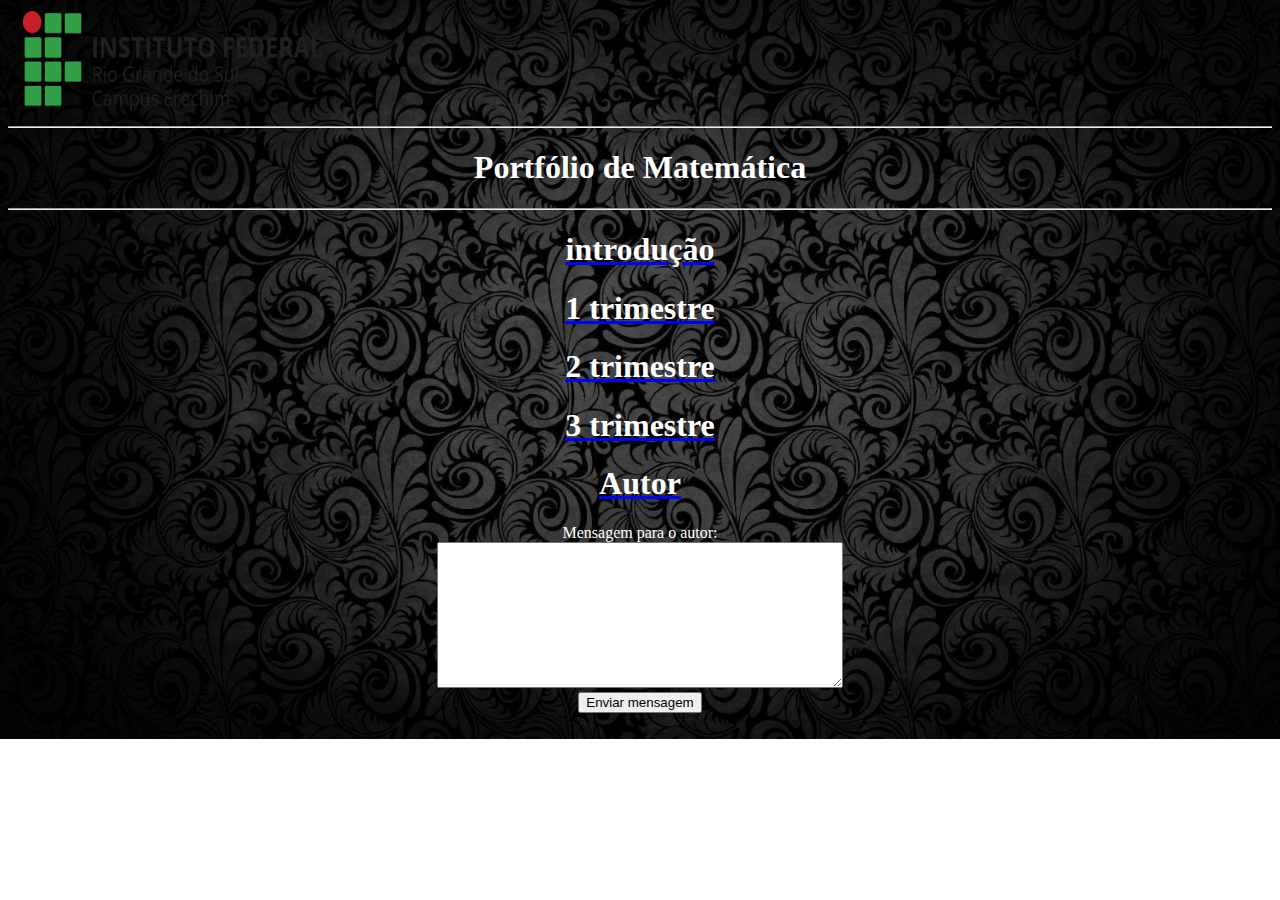
<file: index.html>
<!doctype html>
<html>

<head>
    <meta charset="utf-8">
    <title>Portfólio de Matemática</title>
    <link rel="stylesheet" href="css/estilo.css">
    </head>
    <body>
      <div id="teste"></div>
      <table>
        <tr>
    
          <td></td> <td></td> <td></td>
          <td><a href="https://ifrs.edu.br/erechim/" target="_blank"><img src="imagens/ifrs.png" height="100" width="300"alt=""></a></td>
          <td>
          
        </tr>
      </table>
          <hr>
            
          
      <td><h1>Portfólio de Matemática</h1></td>
        <hr>
      <a href="introducao.html"><h1>introdução</h1></a>
          <a href="1 trimestre.html"><h1>1 trimestre</h1></a>
     <a href="2 trimestre.html"><h1>2 trimestre</h1></a>
   <a href="3 trimestre.html"><h1>3 trimestre</h1></a>
   <a href="FOTO.HTML"><h1>Autor</h1></a>

   <form action="https://api.whatsapp.com/send" method="GET">
    <input type="hidden" name="fone" value="+55 54 9616-4365"> 
    <label for="mensagem">Mensagem para o autor:</label><br>
    <textarea id="mensagem" name="text"  required></textarea><br>
    <input type="submit" value="Enviar mensagem">
    <input type="hidden" name="fone" value="+55 54 9616-4365">
</form>

<br>
</form>

</body>

 </html>
</file>
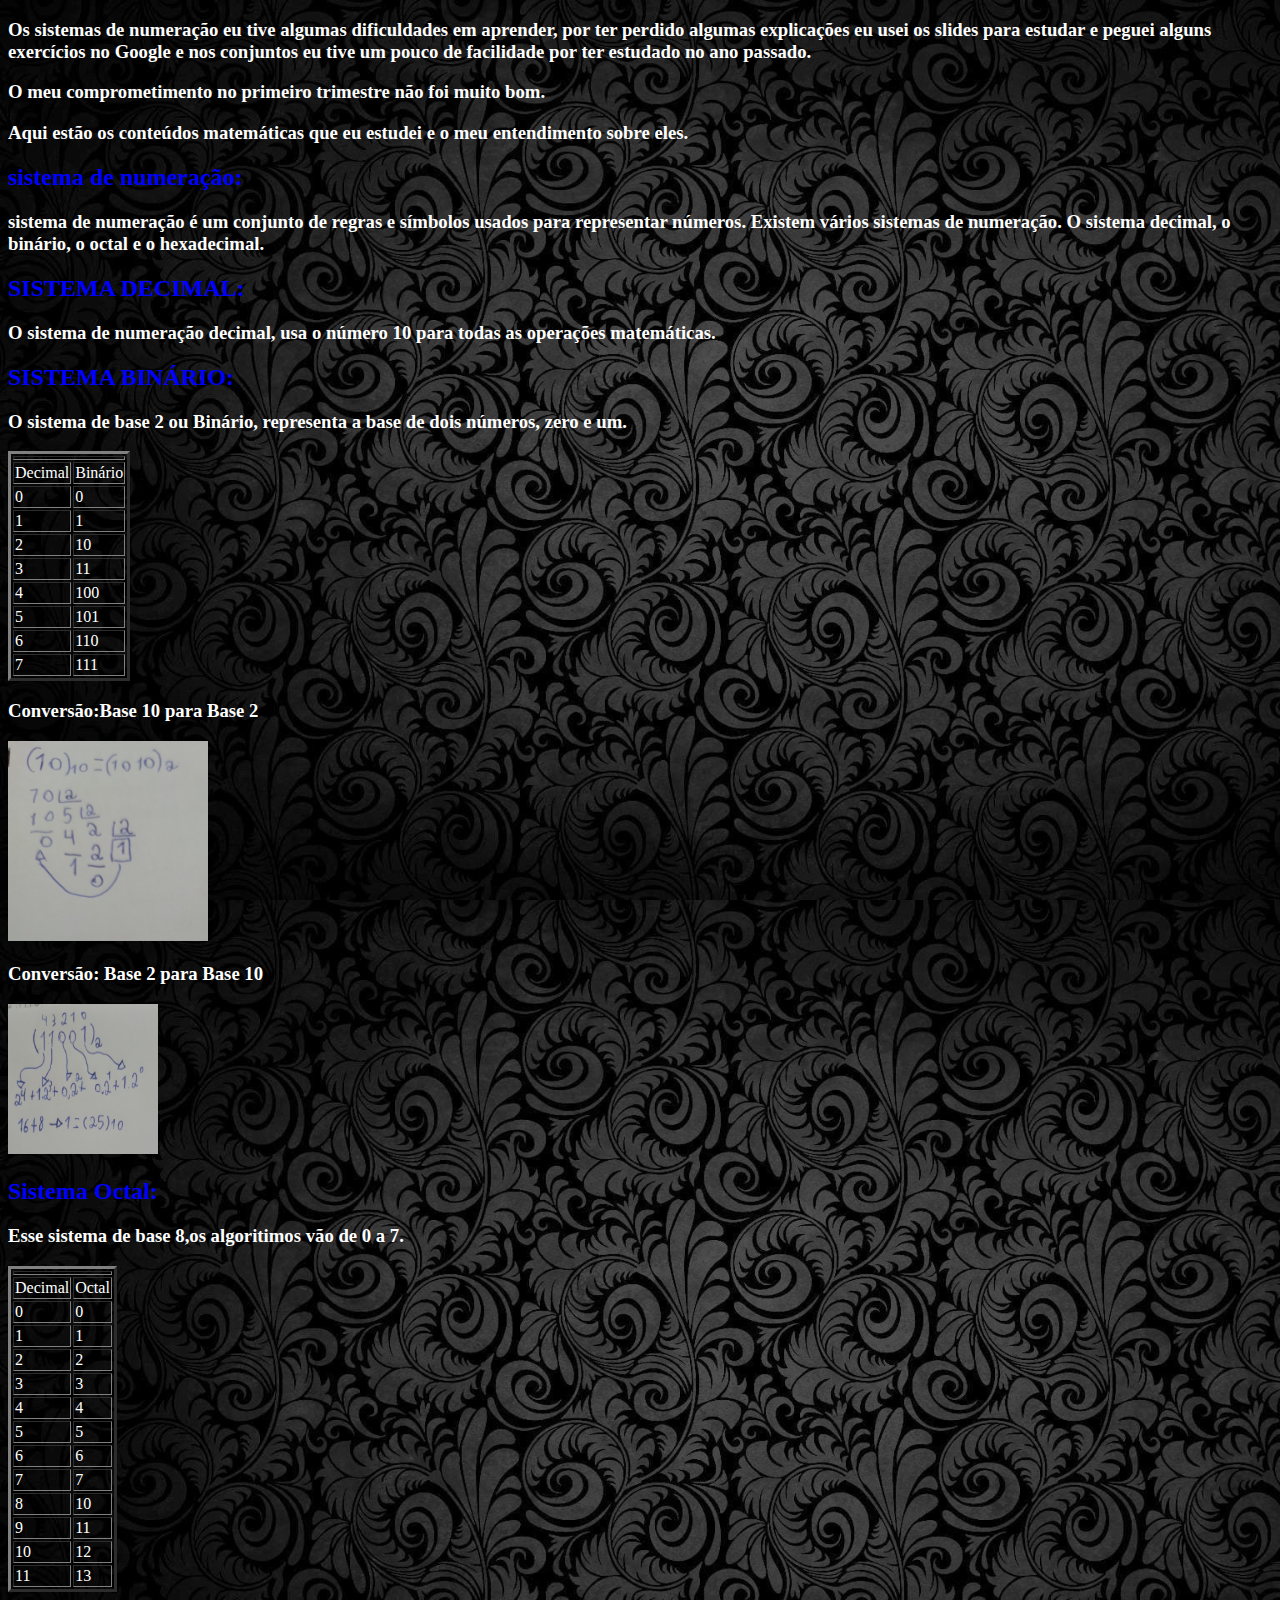
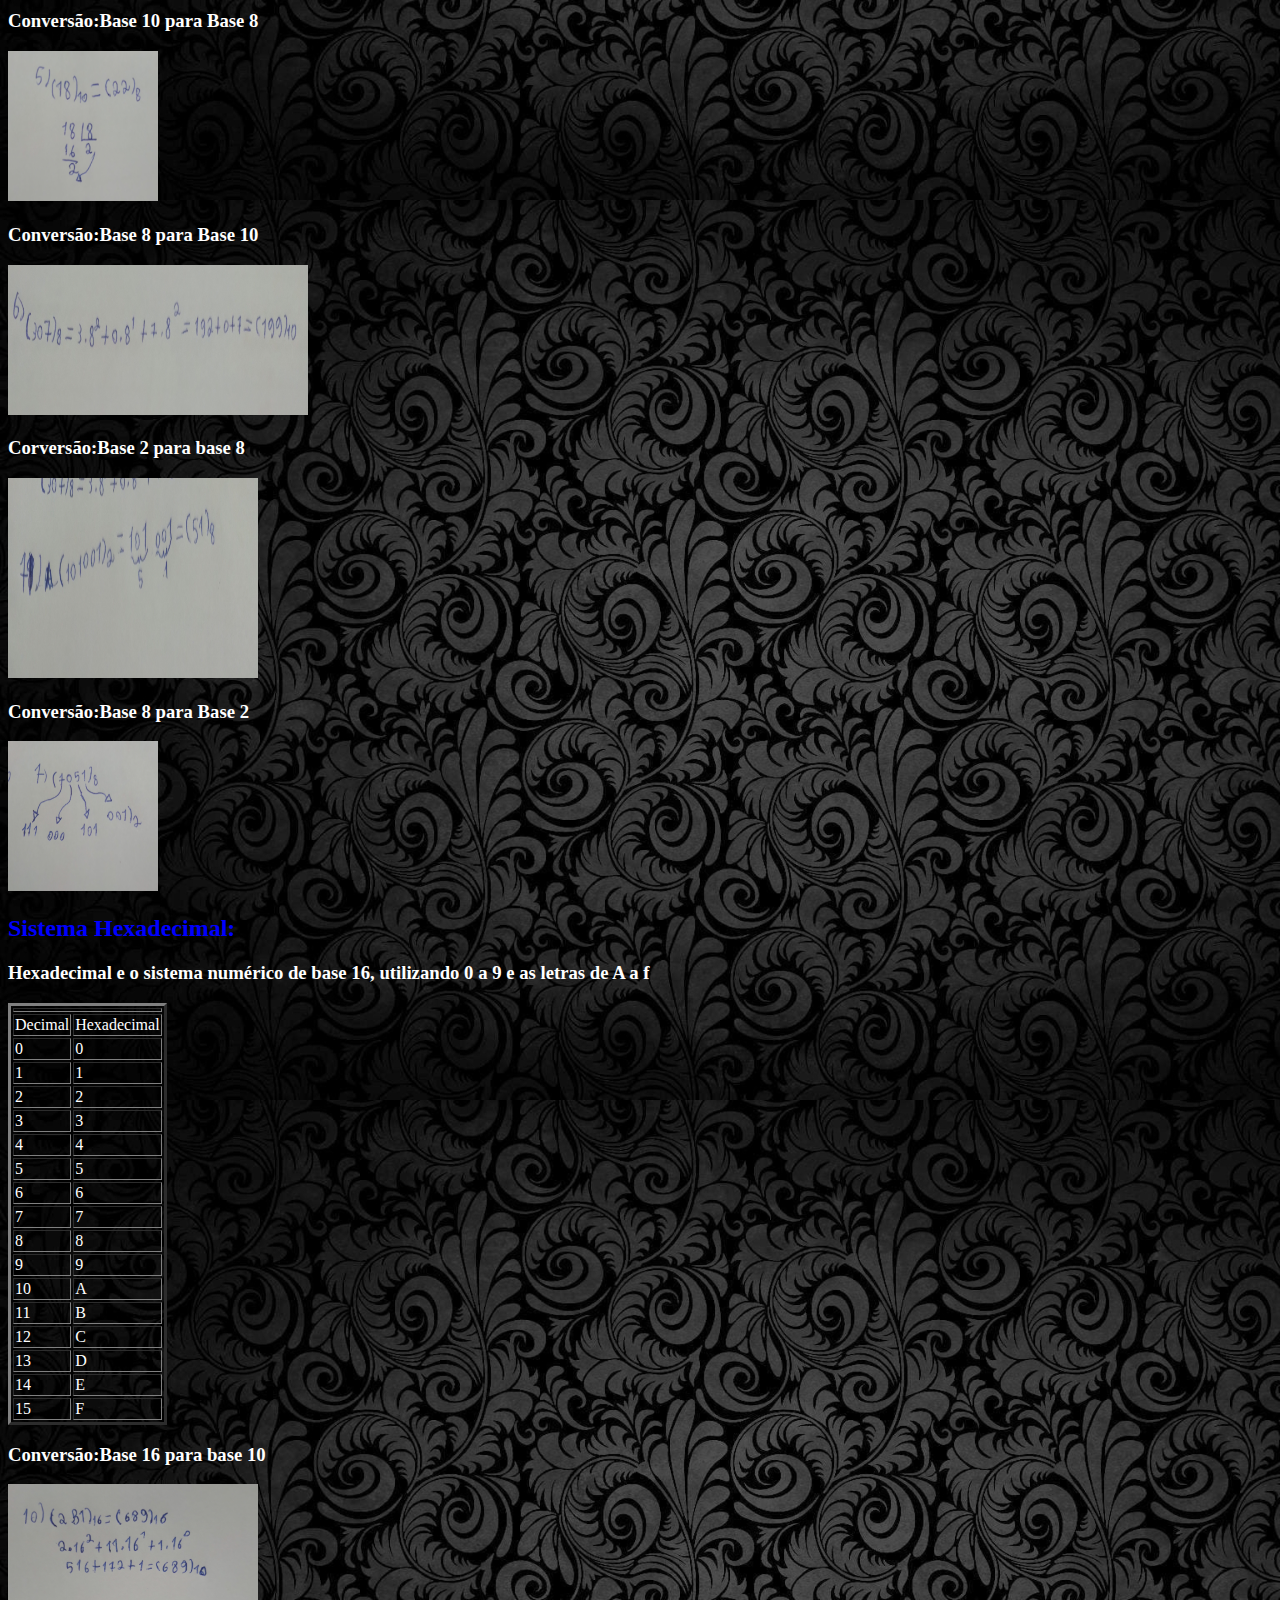
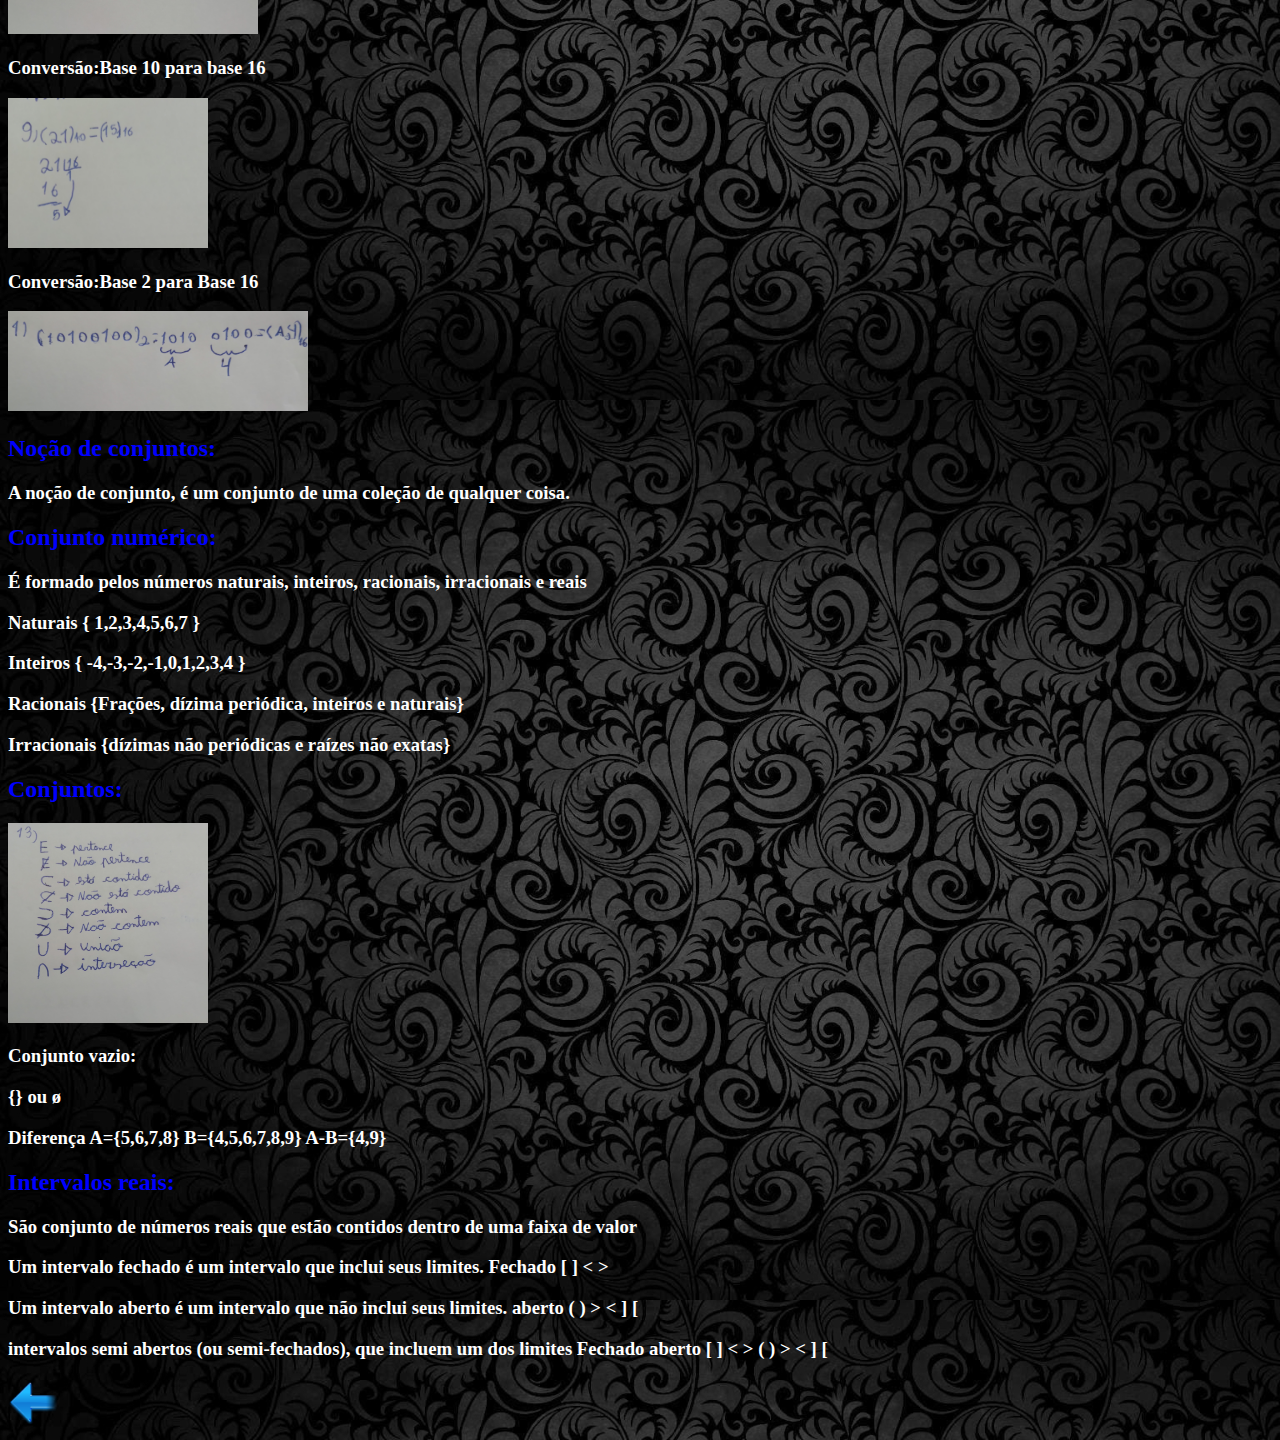
<file: 1 trimestre.html>
<!doctype html>
<html>


<head>
    <meta charset="utf-8">
<title>1 trimestre</title>
<link rel="stylesheet" href="css/estilo1.css">

</head>
<body>
   
<h3> Os sistemas de numeração eu tive algumas dificuldades em aprender, por ter perdido algumas explicações eu usei os slides para estudar e peguei alguns exercícios no Google e  nos conjuntos eu tive um pouco de facilidade por ter estudado no ano passado.</h3>
  <h3>O meu comprometimento no primeiro trimestre não foi muito bom.</h3>
  <h3>Aqui estão os conteúdos matemáticas que eu estudei e o meu entendimento sobre eles.</h3>



<h2>sistema de numeração:</h2>
 <h3>sistema de numeração é um conjunto de regras e símbolos usados para representar números.
Existem vários sistemas de numeração.
O sistema decimal, o binário, o octal e o hexadecimal.
</h3>





<h2>SISTEMA DECIMAL:</h2>
   <h3>O sistema de numeração decimal, usa
   o número 10 para todas as operações matemáticas.
  </h3>




<h2>SISTEMA BINÁRIO:</h2>
 <h3> O sistema de base 2 ou Binário, representa a base de dois números, zero e um.
 </h3>


<table border="3">
  <tr>
  <th colspan="10"></th>
</tr>
<td>Decimal</td>
<td>Binário</td>
 <tr>


<td>0</td>
<td>0</td>
 </tr>
<tr>
<td>1</td>
<td>1</td>


</tr>
<tr>
<td>2</td>
<td>10</td>
</tr>
<tr>
<td>3</td>
<td>11</td>
</tr>
<tr>
  <td>4</td>
 <td>100</td>
</tr>
<tr>
<td>5</td>
<td>101</td>
</tr>
<tr>
<td>6</td>
<td>110</td>
</tr>
<tr>
<td>7</td>
<td>111</td>
</tr>


</table>
<h3>Conversão:Base 10 para Base 2</h3>
<img src="imagens/10par2.jpg" height="200" width="200">


<h3>Conversão: Base 2 para Base 10</h3>
<img src="imagens/base2parabase10.jpg" height="150" width="150">

<h2> Sistema Octal:</h2>
  <h3>Esse sistema de base 8,os algoritimos vão de 0 a 7.
</h3>




<table border="3">


  <tr> <th colspan="10"></th>


  </tr>


  <td>Decimal</td>
 <td>Octal </td>
 
 <tr>
  <td>0</td>
  <td>0</td>
 </tr>


  <tr>
 <td>1</td>
 <td>1</td>
</tr>


  <tr>
  <td>2</td>
  <td>2</td>
  </tr>


  <tr>
  <td>3</td>
  <td>3</td>
  </tr>


  <tr>
  <td>4</td>
  <td>4</td>
  </tr>


  <tr>
   <td>5</td>
   <td>5</td>
   </tr>
   
   <tr>
   <td>6</td>
   <td>6</td>
   </tr>


   <tr>
   <td>7</td>
<td>7</td>
   </tr>


<tr>
<td>8</td>
<td>10</td>
</tr>


<tr>
  <td>9</td>
<td>11</td>
</tr>


<tr>
<td>10</td>
<td>12</td>
</tr>


<tr>
<td>11</td>
<td>13</td>
</tr>
 
</table>


<h3>Conversão:Base 10 para Base 8</h3>
<img src="imagens/10para8.jpg" height="150" width="150">


<h3>Conversão:Base 8 para Base 10</h3>
<img src="imagens/8para10.jpg" height="150" width="300">


<h3>Corversão:Base 2 para base 8 </h3>
<img src="imagens/2para8.jpg" height="200" width="250">


<h3>Conversão:Base 8 para Base 2</h3>
<img src="imagens/8para2.jpg" height="150" width="150">

<h2>Sistema Hexadecimal:</h2>
  <h3>Hexadecimal e o  sistema  numérico de base 16, utilizando 0 a 9 e as letras de A a f </h3>


  <table border="3">


    <tr> <th colspan="10"></th>


    </tr>


    <td>Decimal</td>
    <td>Hexadecimal </td>


    <tr>
    <td>0</td>
    <td>0</td>
</tr>


    <tr>


    <td>1</td>


    <td>1</td>
    </tr>


    <tr>


    <td>2</td>


    <td>2</td>


    </tr>


    <tr>


    <td>3</td>
    <td>3</td>


    </tr>


    <tr>


    <td>4</td>
    <td>4</td>


    </tr>
 <tr>
<td>5</td>
 <td>5</td>


    </tr>
<tr>
 <td>6</td>
    <td>6</td>
 </tr>
     
      <tr>
       <td>7</td>
      <td>7</td>
        </tr>
     
      <tr>
       <td>8</td>
      <td>8</td>
    </tr>
     
      <tr>
       <td>9</td>
    <td>9</td>
        </tr>
     
      <tr>
       <td>10</td>
       <td>A</td>
       </tr>
     
      <tr>
       <td>11</td>
      <td>B</td>
       </tr>
 
<tr>
<td>12</td>
      <td>C</td>
     </tr>
   
      <tr>
       <td>13</td>
      <td>D</td>
      </tr>


      <tr>
 <td>14</td>
<td>E</td>
      </tr>


    <tr>
<td>15</td>
<td>F</td>
    </tr>
  </table>


<h3>Conversão:Base 16 para base 10 </h3>
  <img src="imagens/16para10.jpg" height="150" width="250">


<h3>Conversão:Base 10 para base 16</h3>
<img src="imagens/10para16.jpg" height="150" width="200">




<h3>Conversão:Base 2 para Base 16</h3>
<img src="imagens/base2parabase16.jpg" height="100" width="300">

<h2> Noção de conjuntos:</h2>
  <h3>A noção de conjunto, é um conjunto de uma coleção de qualquer coisa.
</h3>

<h2>Conjunto numérico:</h2>
  <h3>É formado pelos números naturais, inteiros, racionais, irracionais e reais
</h3>


<h3>Naturais { 1,2,3,4,5,6,7 }</h3>
<h3>Inteiros  { -4,-3,-2,-1,0,1,2,3,4 }</h3>
<h3>Racionais {Frações, dízima periódica, inteiros e naturais}</h3>
 <h3>Irracionais {dízimas não periódicas e raízes não exatas}</h3>    

<h2> Conjuntos:</h2>
 <img src="imagens/conjuntos.jpg" height="200" width="200">


<h3>Conjunto vazio:</h3>
 <h3>{} ou ø</h3>


<h3>Diferença
A={5,6,7,8}
B={4,5,6,7,8,9}
A-B={4,9}
</h3>



<h2> Intervalos reais:</h2>
  <h3>São conjunto de números reais que estão contidos dentro de uma faixa de valor
</h3>
<h3>Um intervalo fechado é um intervalo que inclui seus limites.
  Fechado
  [ ] < >      
  </h3>
<h3>Um intervalo aberto é um intervalo que não inclui seus limites.
  aberto
  ( ) > < ] [
 </h3>
<h3>intervalos semi abertos (ou semi-fechados), que incluem um dos limites
  Fechado  aberto
  [ ] < >         ( ) > < ] [
</h3>


<a href="index.html">
  <buton><img src="imagens/mmm.jpg" height="50" width="50"></buton>

</body>










</html>
</file>
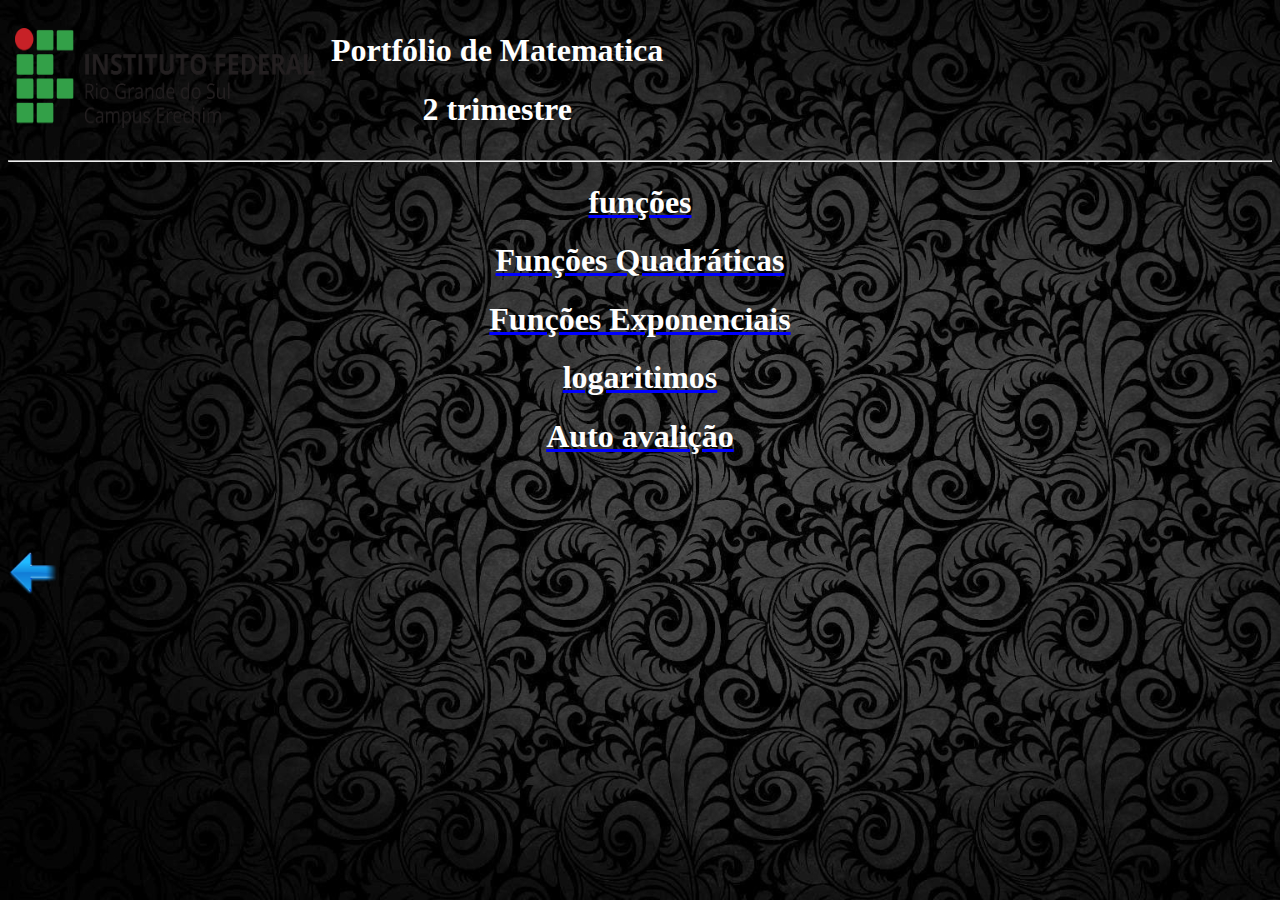
<file: 2 trimestre.html>
<!doctype html>
<html>

<head>
    <meta charset="utf-8">
    <title>2 trimestre</title>
<link rel="stylesheet" href="css/estilo2.css">
    </head>
    <body>
       
        <table> 
          <tr> 
            <td>
                
        <td><a href="https://ifrs.edu.br/erechim/" target="_blank"><img src="imagens/ifrs.png" height="100" width="300"alt=""></a></td>

   </td>
   <td> </td> <td> </td> <td> </td>
   <td>
     <h1>Portfólio de Matematica</h1>
        <h1>2 trimestre</h1>
</td>

</tr>
</table>
<hr>
<a href="funca.html"> <h1>funções</h1></a>
<a href="quadratica.html"><h1>Funções Quadráticas</h1></a>
<a href="exponenciais.html"><h1>Funções Exponenciais</h1></a>
<a href="logaritimos.html"><h1>logaritimos</h1></a>
<a href="auto.html"><h1>Auto avalição</h1></a>
<br><br><br><br>
    </body>
    <a class="teste" href="index.html">
        <buton><img src="imagens/mmm.jpg" height="50" width="50"></buton>
</html>
</file>
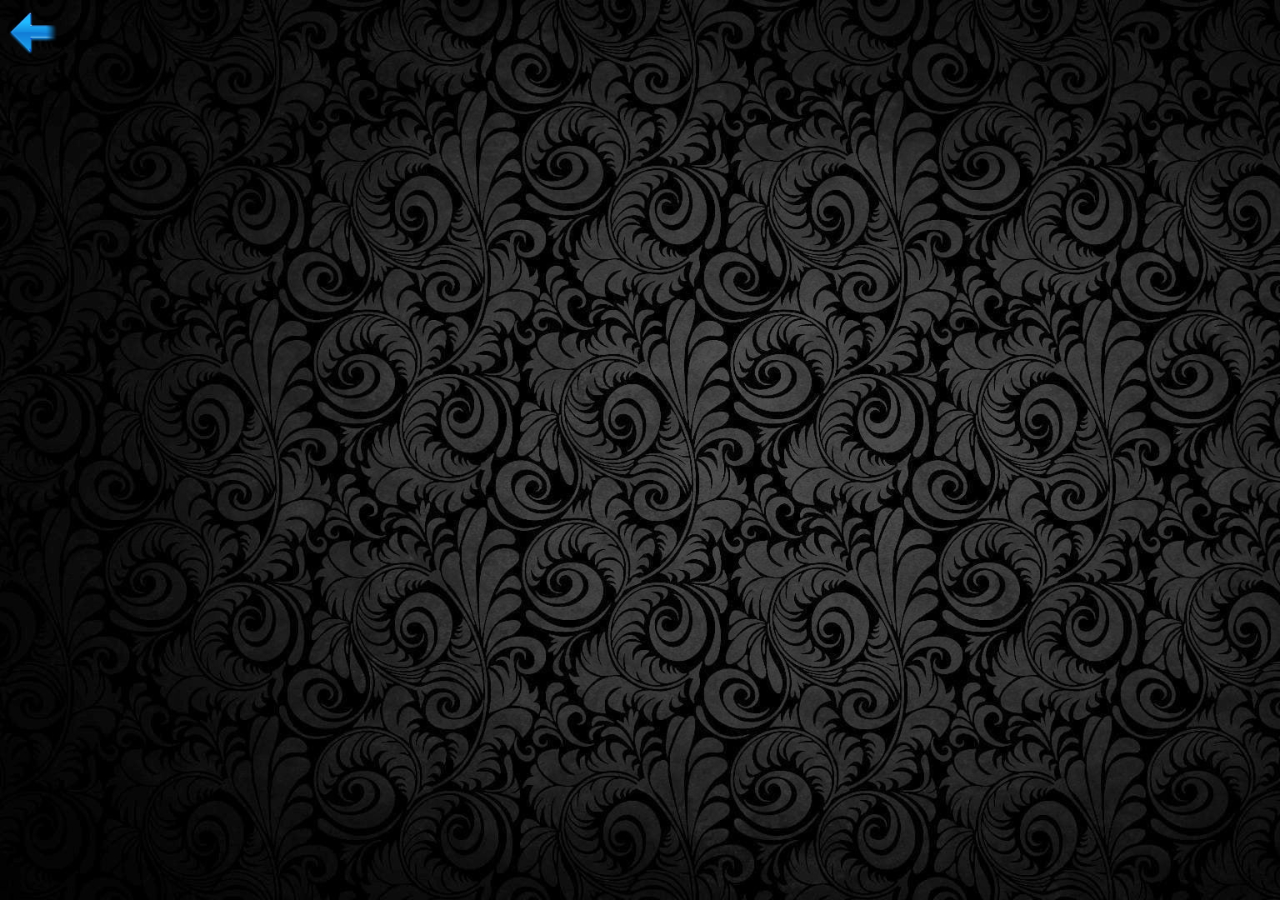
<file: 3 trimestre.html>
<!doctype html>
<html>

<head>
    <meta charset="utf-8">
    <title>3 trimestre</title>
    <link rel="stylesheet" href="css/estilo3.css">

    </head>
<body>
    
    
<a href="index.html">
    <buton><img src="imagens/mmm.jpg" height="50" width="50"></buton>
    
    </body>

</html>
</file>
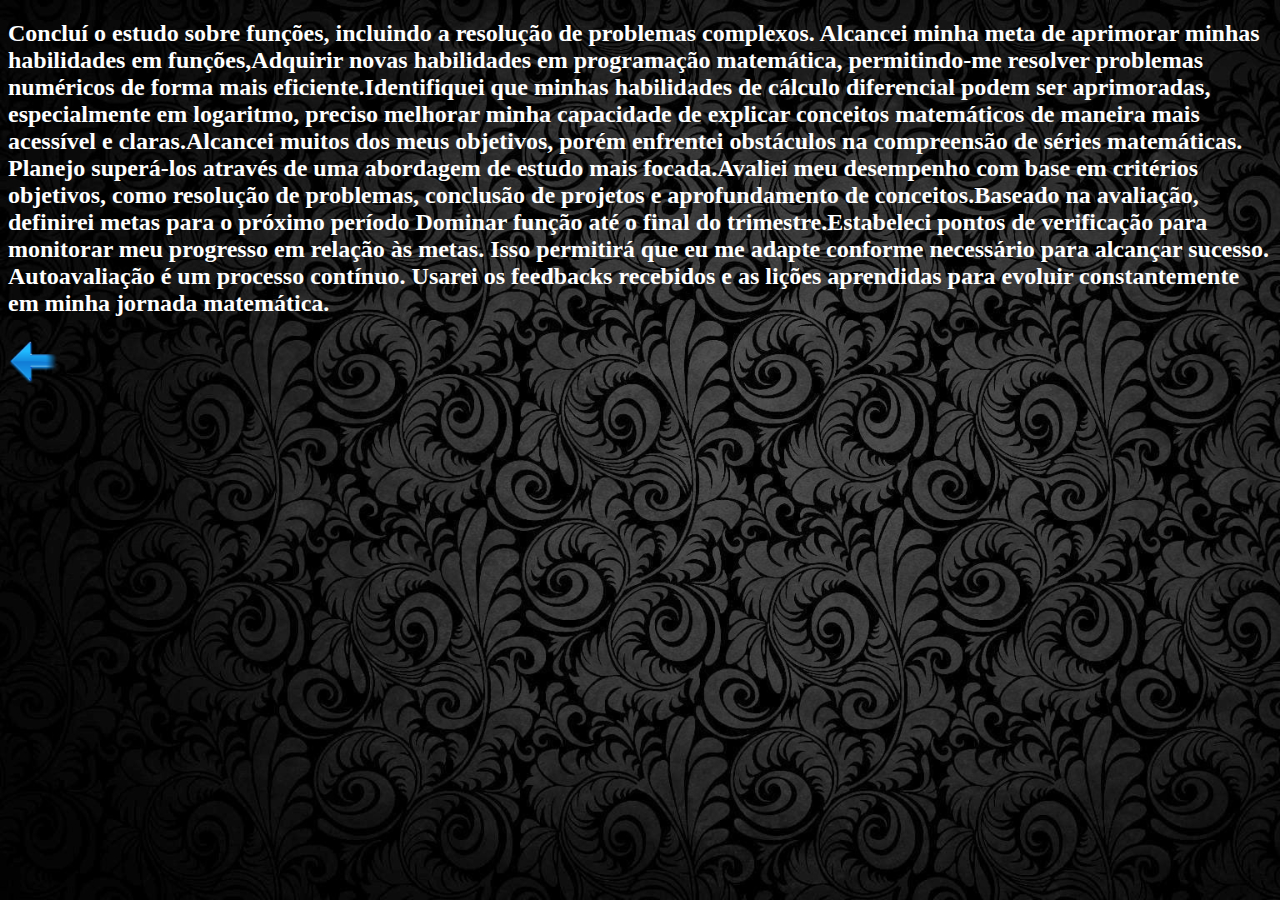
<file: auto.html>
<!DOCTYPE html>
<html lang="en">
<head>
    <meta charset="UTF-8">
    <meta name="viewport" content="width=device-width, initial-scale=1.0">
    <title>Auto avaliação</title>
    <link rel="stylesheet" href="css/estilo2.css">
</head>
<body>
    <h2 class="teste">Concluí o estudo sobre funções, incluindo a resolução de problemas complexos. Alcancei minha meta de aprimorar minhas habilidades em funções,Adquirir novas habilidades em programação matemática, permitindo-me resolver problemas numéricos de forma mais eficiente.Identifiquei que minhas habilidades de cálculo diferencial podem ser aprimoradas, especialmente em logaritmo, preciso melhorar minha capacidade de explicar conceitos matemáticos de maneira mais acessível e claras.Alcancei muitos dos meus objetivos, porém enfrentei obstáculos na compreensão de séries matemáticas. Planejo superá-los através de uma abordagem de estudo mais focada.Avaliei meu desempenho com base em critérios objetivos, como resolução de problemas, conclusão de projetos e aprofundamento de conceitos.Baseado na avaliação, definirei metas para o próximo período Dominar função até o final do trimestre.Estabeleci pontos de verificação para monitorar meu progresso em relação às metas. Isso permitirá que eu me adapte conforme necessário para alcançar sucesso. Autoavaliação é um processo contínuo. Usarei os feedbacks recebidos e as lições aprendidas para evoluir constantemente em minha jornada matemática.</h2>





    <a class="teste" href="2 trimestre.html">
        <buton><img src="imagens/mmm.jpg" height="50" width="50"></buton>
</body>
</html>
</file>
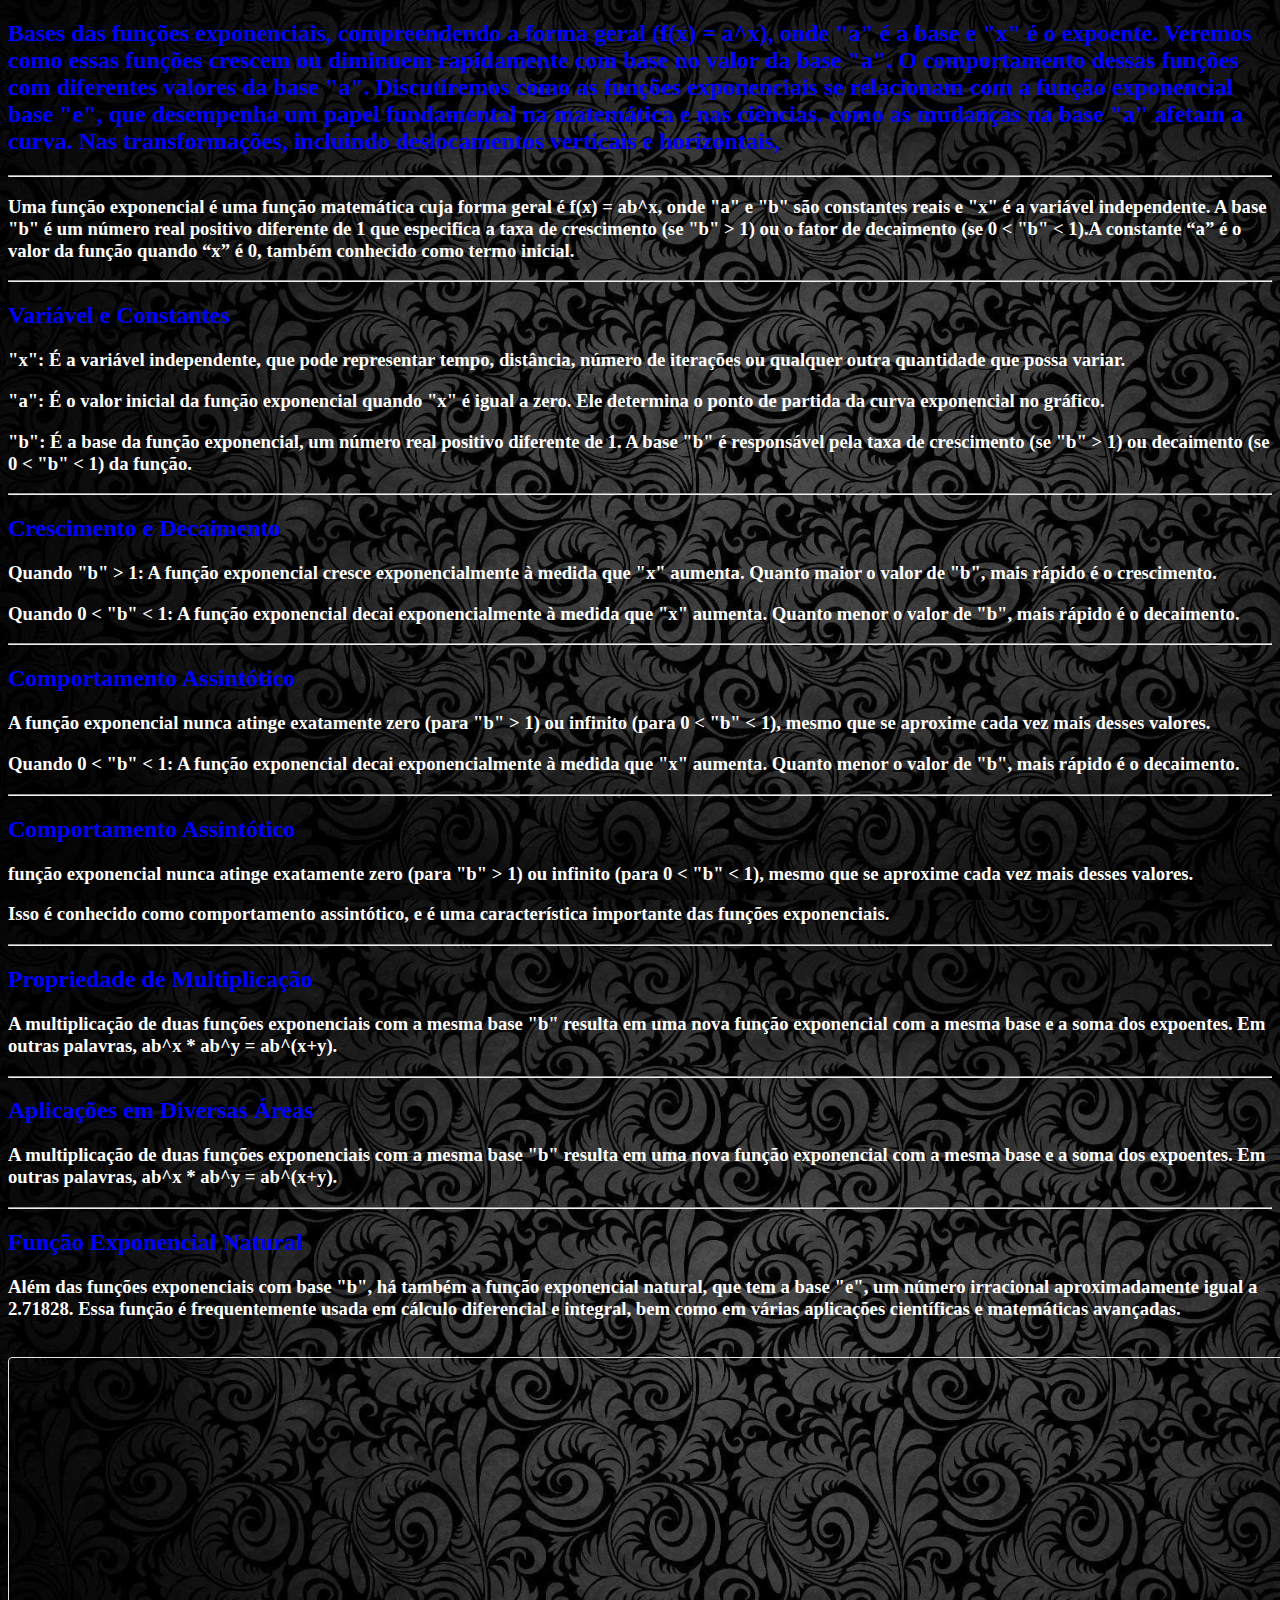
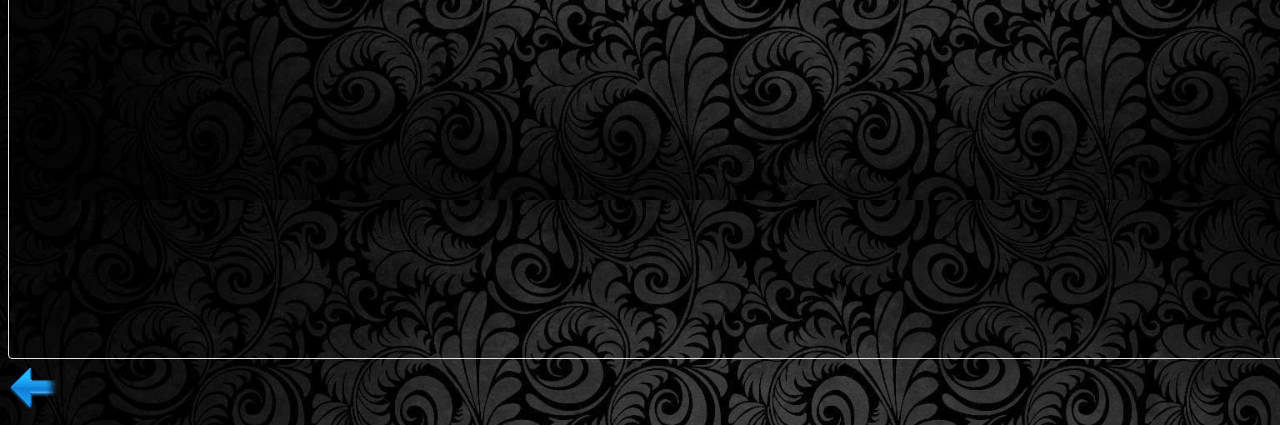
<file: exponenciais.html>
<!DOCTYPE html>
<html lang="en">
<head>
    <meta charset="UTF-8">
    <meta name="viewport" content="width=device-width, initial-scale=1.0">
    <title>Document</title>
    <link rel="stylesheet" href="css/estilo2.css">
</head>
<body>
    <h2>Bases das funções exponenciais, compreendendo a forma geral (f(x) = a^x), onde "a" é a base e "x" é o expoente. Veremos como essas funções crescem ou diminuem rapidamente com base no valor da base "a".
    O comportamento dessas funções com diferentes valores da base "a". Discutiremos como as funções exponenciais se relacionam com a função exponencial base "e", que desempenha um papel fundamental na matemática e nas ciências.
    como as mudanças na base "a" afetam a curva. Nas transformações, incluindo deslocamentos verticais e horizontais,</h2>
   <hr>
    <h3>Uma função exponencial é uma função matemática cuja forma geral é f(x) = ab^x, onde "a" e "b" são constantes reais e "x" é a variável independente.
         A base "b" é um número real positivo diferente de 1 que especifica a taxa de crescimento (se "b" > 1) ou o fator de decaimento (se 0 < "b" < 1).A constante “a” é o valor da função quando “x” é 0, também conhecido como termo inicial.
    </h3>
<hr>
<h2>Variável e Constantes</h2>
<h3>"x": É a variável independente, que pode representar tempo, distância, número de iterações ou qualquer outra quantidade que possa variar.</h3>
<h3>"a": É o valor inicial da função exponencial quando "x" é igual a zero. Ele determina o ponto de partida da curva exponencial no gráfico.</h3>
<h3>"b": É a base da função exponencial, um número real positivo diferente de 1. A base "b" é responsável pela taxa de crescimento (se "b" > 1) ou decaimento (se 0 < "b" < 1) da função.</h3>
<hr>
<h2>Crescimento e Decaimento</h2>
<h3>Quando "b" > 1: A função exponencial cresce exponencialmente à medida que "x" aumenta. Quanto maior o valor de "b", mais rápido é o crescimento.</h3>
<h3>Quando 0 < "b" < 1: A função exponencial decai exponencialmente à medida que "x" aumenta. Quanto menor o valor de "b", mais rápido é o decaimento.</h3>
<hr>
<h2>Comportamento Assintótico</h2>
<h3>A função exponencial nunca atinge exatamente zero (para "b" > 1) ou infinito (para 0 < "b" < 1), mesmo que se aproxime cada vez mais desses valores.</h3>
<h3>Quando 0 < "b" < 1: A função exponencial decai exponencialmente à medida que "x" aumenta. Quanto menor o valor de "b", mais rápido é o decaimento.</h3>
<hr>
<h2>Comportamento Assintótico</h2>
<h3> função exponencial nunca atinge exatamente zero (para "b" > 1) ou infinito (para 0 < "b" < 1), mesmo que se aproxime cada vez mais desses valores.</h3>
<h3>Isso é conhecido como comportamento assintótico, e é uma característica importante das funções exponenciais.</h3>
<hr>
<h2>Propriedade de Multiplicação</h2>
<h3>A multiplicação de duas funções exponenciais com a mesma base "b" resulta em uma nova função exponencial com a mesma base e a soma dos expoentes. Em outras palavras, ab^x * ab^y = ab^(x+y).</h3>
<hr>
<h2>Aplicações em Diversas Áreas</h2>
<h3>A multiplicação de duas funções exponenciais com a mesma base "b" resulta em uma nova função exponencial com a mesma base e a soma dos expoentes. Em outras palavras, ab^x * ab^y = ab^(x+y).</h3>
<hr>
<h2>Função Exponencial Natural</h2>
<h3>Além das funções exponenciais com base "b", há também a função exponencial natural, que tem a base "e", um número irracional aproximadamente igual a 2.71828. Essa função é frequentemente usada em cálculo diferencial e integral, bem como em várias aplicações científicas e matemáticas avançadas.</h3>
<br>
<iframe src="https://www.geogebra.org/calculator/hdggqv7w?embed" width="900" height="600" allowfullscreen style="border: 1px solid #e4e4e4;border-radius: 4px;" frameborder="0"></iframe> 
</body>
<br>
<a href="2 trimestre.html">
    <buton><img src="imagens/mmm.jpg" height="50" width="50"></buton>
</html>
</file>
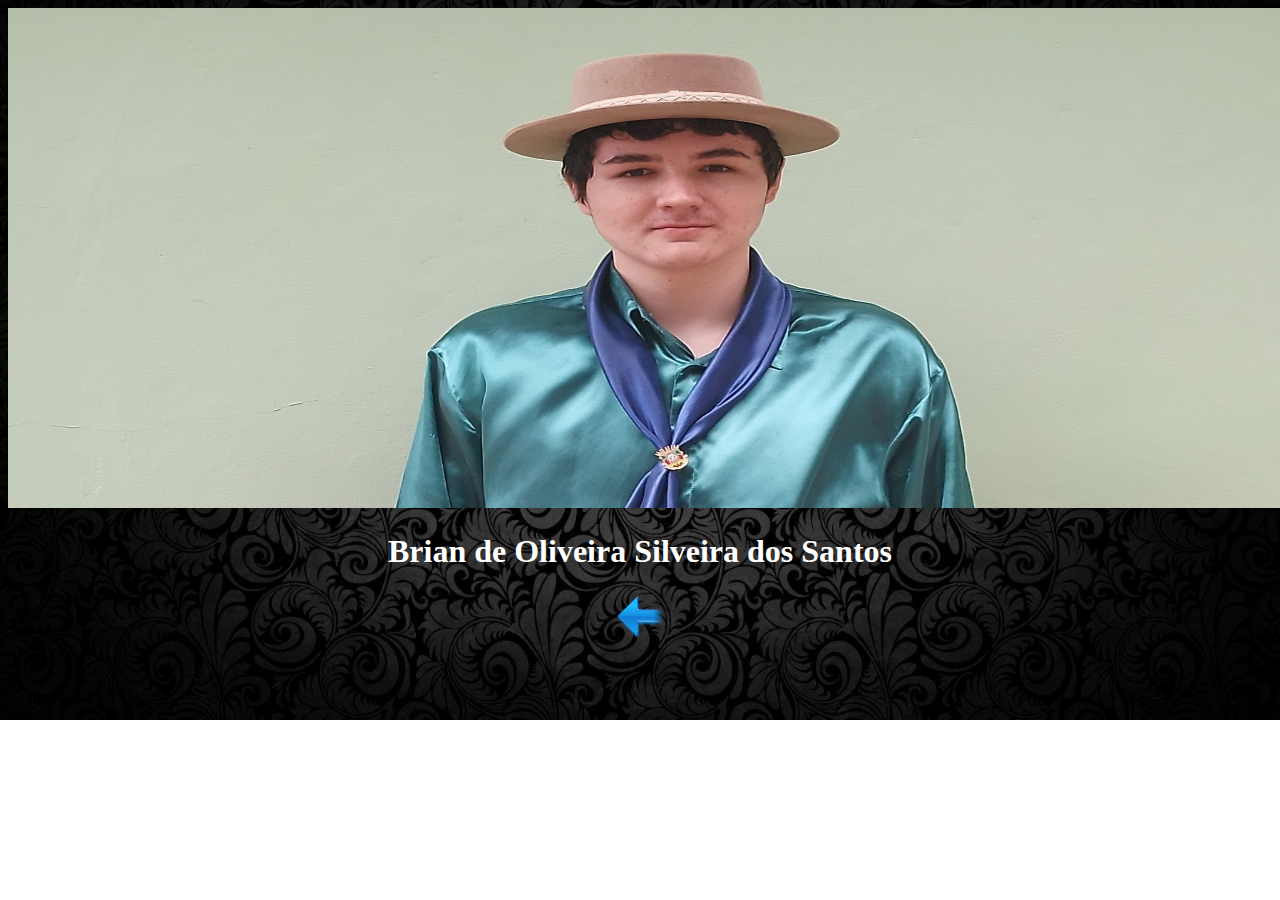
<file: FOTO.HTML>
<!DOCTYPE html>
<html lang="en">
<head>
    <meta charset="UTF-8">
    <meta name="viewport" content="width=device-width, initial-scale=1.0">
    <title>Document</title>
    <link rel="stylesheet" href="css/estilo.css">
</head>
<body>
    <img src="imagens/foto.jpg" height="500" width="1500">
            <h1>Brian de Oliveira Silveira dos Santos</h1>
</body>
<a  href="index.html">
    <buton><img src="imagens/mmm.jpg" height="50" width="50"></buton>
</html>
</file>
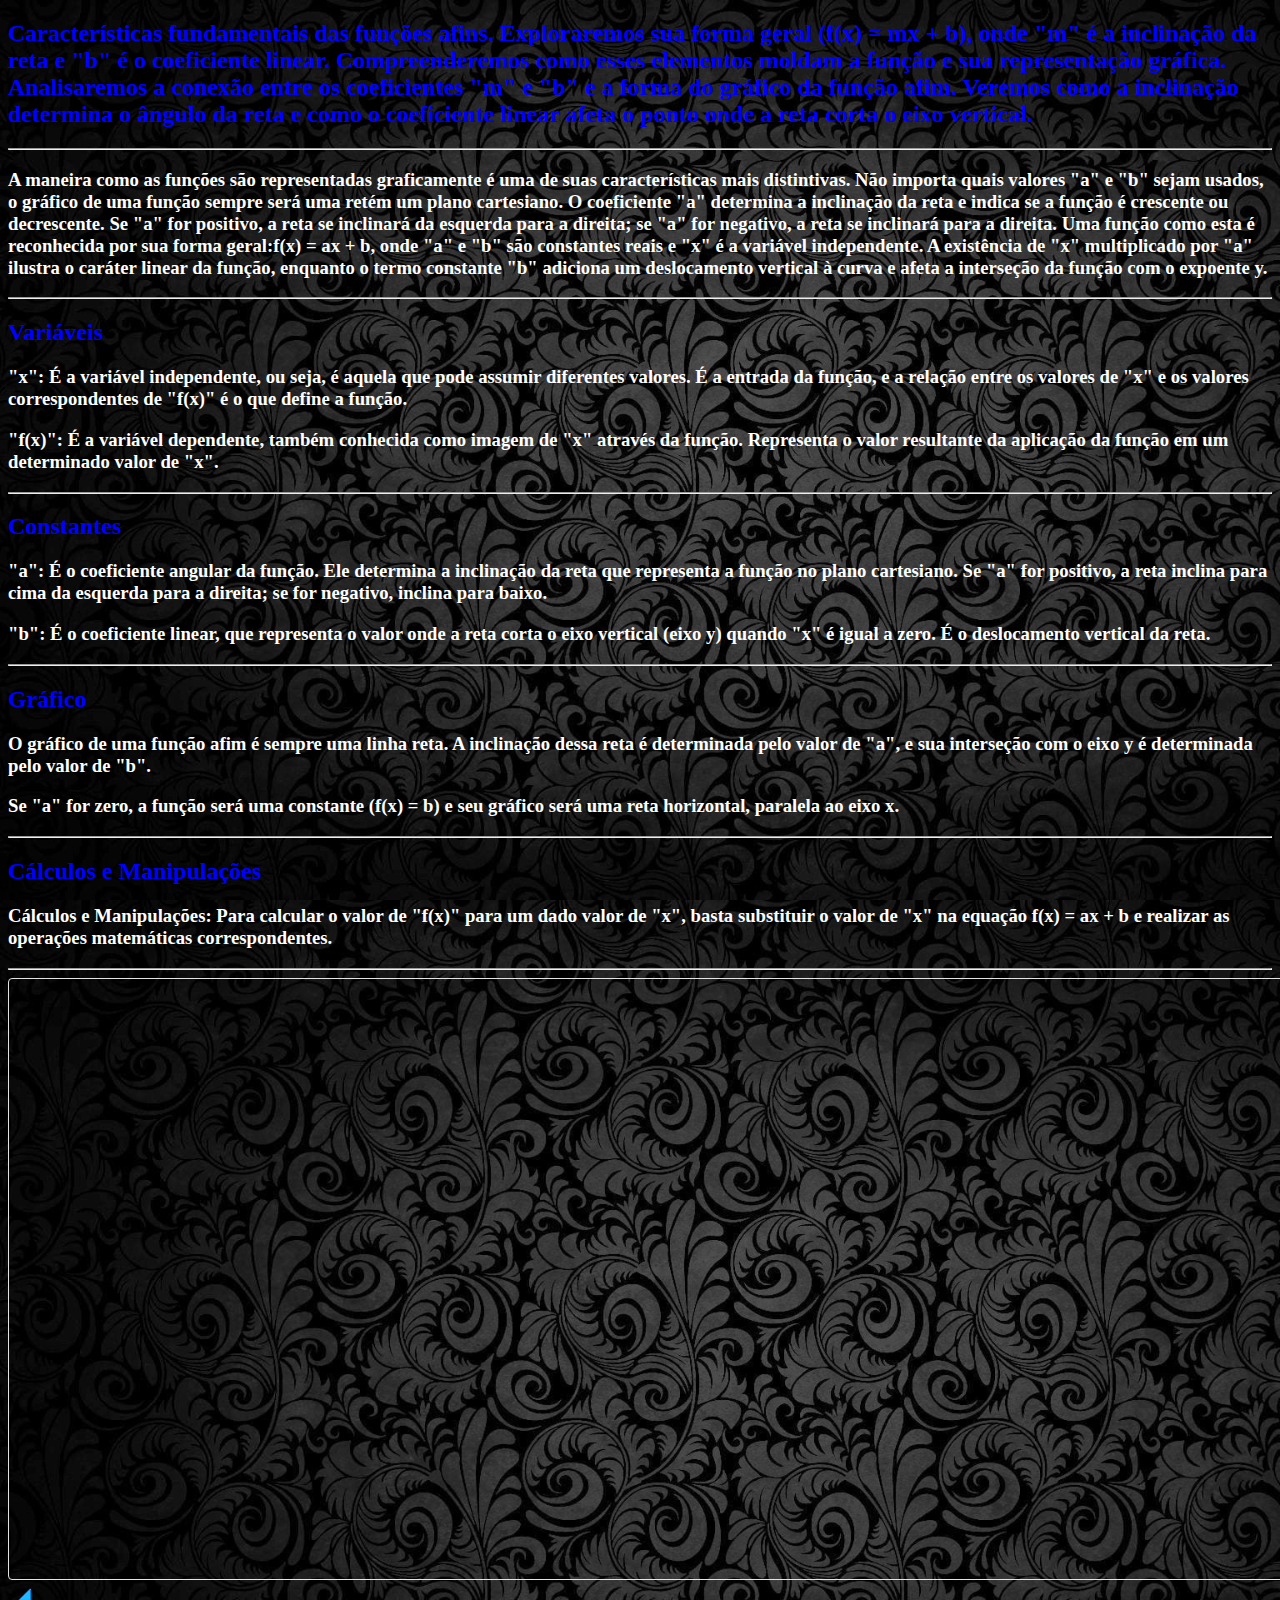
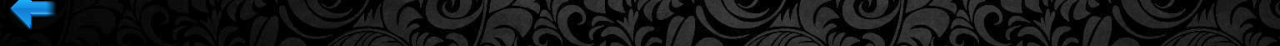
<file: funca.html>
<!DOCTYPE html>
<html lang="en">
<head>
    <meta charset="UTF-8">
    <meta http-equiv="X-UA-Compatible" content="IE=edge">
    <meta name="viewport" content="width=device-width, initial-scale=1.0">
    <title>Document</title>
    <link rel="stylesheet" href="css/estilo2.css">
</head>
<body>
<h2> Características fundamentais das funções afins. Exploraremos sua forma geral (f(x) = mx + b), onde "m" é a inclinação da reta e "b" é o coeficiente linear. Compreenderemos como esses elementos moldam a função e sua representação gráfica.
    Analisaremos a conexão entre os coeficientes "m" e "b" e a forma do gráfico da função afim. Veremos como a inclinação determina o ângulo da reta e como o coeficiente linear afeta o ponto onde a reta corta o eixo vertical.

</h2>
<hr>



    <h3>A maneira como as funções são representadas graficamente é uma de suas características mais distintivas. 
        Não importa quais valores "a" e "b" sejam usados, o gráfico de uma função sempre será uma retém um plano cartesiano.
        O coeficiente "a" determina a inclinação da reta e indica se a função é crescente ou decrescente. Se "a" for positivo, a reta se inclinará da esquerda para a direita; se "a" for negativo, a reta se inclinará para a direita.
        Uma função como esta é reconhecida por sua forma geral:f(x) = ax + b, onde "a" e "b" são constantes reais e "x" é a variável independente. 
     A existência de "x" multiplicado por "a" ilustra o caráter linear da função, enquanto o termo constante "b" adiciona um deslocamento vertical à curva e afeta a interseção da função com o expoente y.
    </h3>
<hr>
    <h2>Variáveis</h2>
    <h3>"x": É a variável independente, ou seja, é aquela que pode assumir diferentes valores. É a entrada da função, e a relação entre os valores de "x" e os valores correspondentes de "f(x)" é o que define a função.
    </h3>
   <h3>"f(x)": É a variável dependente, também conhecida como imagem de "x" através da função. Representa o valor resultante da aplicação da função em um determinado valor de "x".</h3>
<hr>
    <h2>Constantes</h2>
    <h3>"a": É o coeficiente angular da função. Ele determina a inclinação da reta que representa a função no plano cartesiano. Se "a" for positivo, a reta inclina para cima da esquerda para a direita; se for negativo, inclina para baixo.</h3>
    <h3>"b": É o coeficiente linear, que representa o valor onde a reta corta o eixo vertical (eixo y) quando "x" é igual a zero. É o deslocamento vertical da reta. </h3>
     <hr>
    <h2>Gráfico</h2>
<h3>O gráfico de uma função afim é sempre uma linha reta. A inclinação dessa reta é determinada pelo valor de "a", e sua interseção com o eixo y é determinada pelo valor de "b".</h3>
<h3>Se "a" for zero, a função será uma constante (f(x) = b) e seu gráfico será uma reta horizontal, paralela ao eixo x.</h3>
<hr>

<h2>Cálculos e Manipulações</h2>
<h3>Cálculos e Manipulações:
    Para calcular o valor de "f(x)" para um dado valor de "x", basta substituir o valor de "x" na equação f(x) = ax + b e realizar as operações matemáticas correspondentes.</h3>
    <hr>
    <iframe src="https://www.geogebra.org/calculator/hdggqv7w?embed" width="800" height="600" allowfullscreen style="border: 1px solid #e4e4e4;border-radius: 4px;" frameborder="0"></iframe>
    <br>
    <a href="2 trimestre.html">
        <buton><img src="imagens/mmm.jpg" height="50" width="50"></buton>


</body>
</html>
</file>
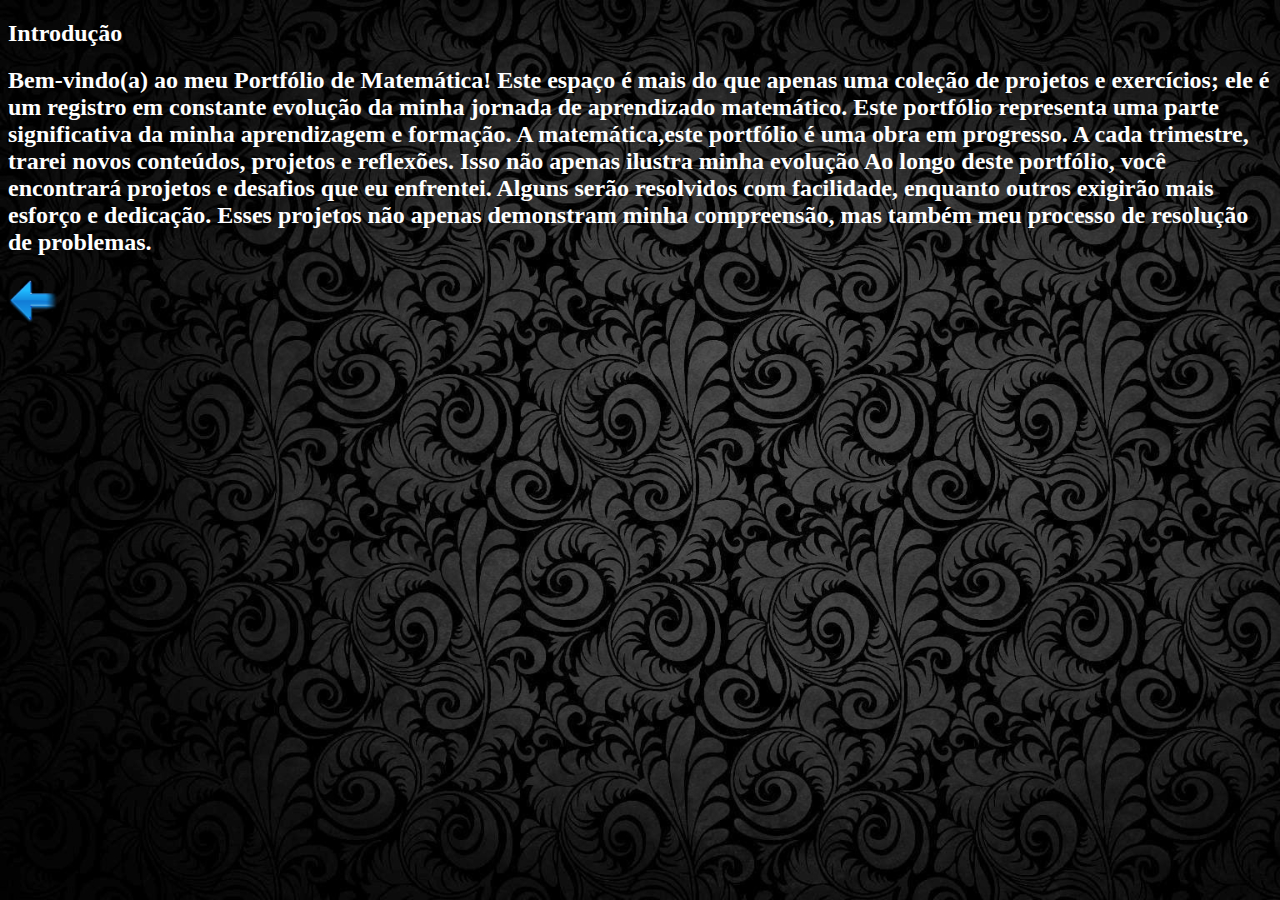
<file: introducao.html>
<!doctype html>
<html>


<head>
    <meta charset="utf-8">
    <title>introdução</title>
    <link rel="stylesheet" href="css/introduçao.css">
    </head>
<body>
    <font color="blue">
<h2>Introdução </h2></font>
    <h2>Bem-vindo(a) ao meu Portfólio de Matemática! Este espaço é mais do que apenas uma coleção de projetos e exercícios; ele é um registro em constante evolução da minha jornada de aprendizado matemático.
        Este portfólio representa uma parte significativa da minha aprendizagem e formação. A matemática,este portfólio é uma obra em progresso. A cada trimestre, trarei novos conteúdos, projetos e reflexões. Isso não apenas ilustra minha evolução
        Ao longo deste portfólio, você encontrará projetos e desafios que eu enfrentei. Alguns serão resolvidos com facilidade, enquanto outros exigirão mais esforço e dedicação. Esses projetos não apenas demonstram minha compreensão, mas também meu processo de resolução de problemas.

    </h2>
   
    <a href="index.html">
        <buton><img src="imagens/mmm.jpg" height="50" width="50"></buton>


</body>


 </html>
</file>
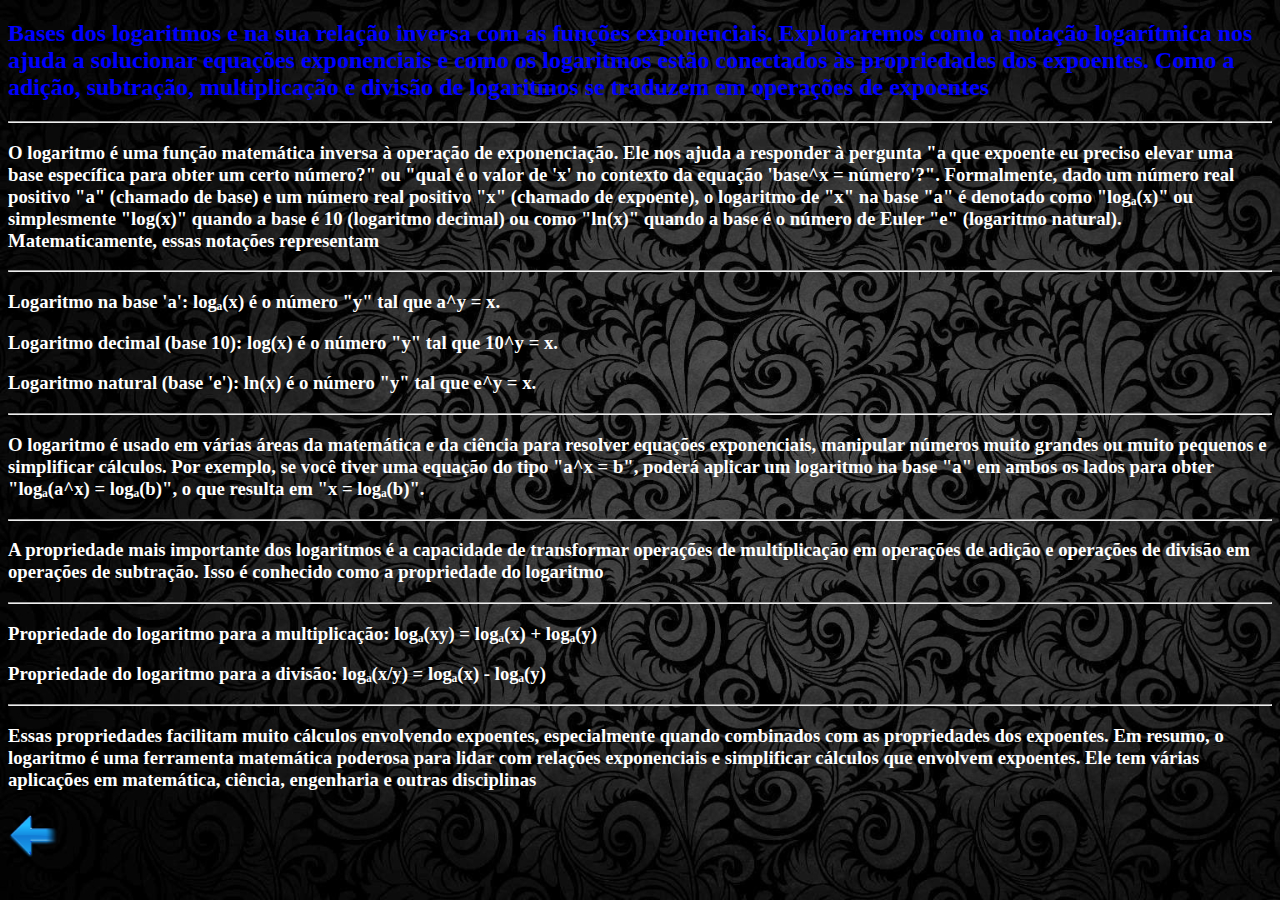
<file: logaritimos.html>
<!DOCTYPE html>
<html lang="en">
<head>
    <meta charset="UTF-8">
    <meta http-equiv="X-UA-Compatible" content="IE=edge">
    <meta name="viewport" content="width=device-width, initial-scale=1.0">
    <title>Document</title>
    <link rel="stylesheet" href="css/estilo2.css">
</head>
<body>
<h2>Bases dos logaritmos e na sua relação inversa com as funções exponenciais. Exploraremos como a notação logarítmica nos ajuda a solucionar equações exponenciais e como os logaritmos estão conectados às propriedades dos expoentes.
  Como a adição, subtração, multiplicação e divisão de logaritmos se traduzem em operações de expoentes
</h2>

<hr>
    <h3>
        O logaritmo é uma função matemática inversa à operação de exponenciação. Ele nos ajuda a responder à pergunta "a que expoente eu preciso elevar uma base específica para obter um certo número?" ou "qual é o valor de 'x' no contexto da equação 'base^x = número'?".
        Formalmente, dado um número real positivo "a" (chamado de base) e um número real positivo "x" (chamado de expoente), o logaritmo de "x" na base "a" é denotado como "logₐ(x)" ou simplesmente "log(x)" quando a base é 10 (logaritmo decimal) ou como "ln(x)" quando a base é o número de Euler "e" (logaritmo natural). Matematicamente, essas notações representam</h3>
<hr>
<h3>Logaritmo na base 'a': logₐ(x) é o número "y" tal que a^y = x.</h3>
 <h3>Logaritmo decimal (base 10): log(x) é o número "y" tal que 10^y = x.</h3>
  <h3>Logaritmo natural (base 'e'): ln(x) é o número "y" tal que e^y = x.</h3>
  <hr>
  <h3>O logaritmo é usado em várias áreas da matemática e da ciência para resolver equações exponenciais, manipular números muito grandes ou muito pequenos e simplificar cálculos. Por exemplo, se você tiver uma equação do tipo "a^x = b", poderá aplicar um logaritmo na base "a" em ambos os lados para obter "logₐ(a^x) = logₐ(b)", o que resulta em "x = logₐ(b)".</h3>
<hr>
  <h3>A propriedade mais importante dos logaritmos é a capacidade de transformar operações de multiplicação em operações de adição e operações de divisão em operações de subtração. Isso é conhecido como a propriedade do logaritmo</h3>
<hr>
  <h3>Propriedade do logaritmo para a multiplicação: logₐ(xy) = logₐ(x) + logₐ(y) </h3>
  <h3>Propriedade do logaritmo para a divisão: logₐ(x/y) = logₐ(x) - logₐ(y)</h3>
<hr>
<h3>Essas propriedades facilitam muito cálculos envolvendo expoentes, especialmente quando combinados com as propriedades dos expoentes.
 Em resumo, o logaritmo é uma ferramenta matemática poderosa para lidar com relações exponenciais e simplificar cálculos que envolvem expoentes. Ele tem várias aplicações em matemática, ciência, engenharia e outras disciplinas</h3>
  <h2></h2>
<a href="2 trimestre.html">
    <buton><img src="imagens/mmm.jpg" height="50" width="50"></buton>

</body>
</html>
</file>
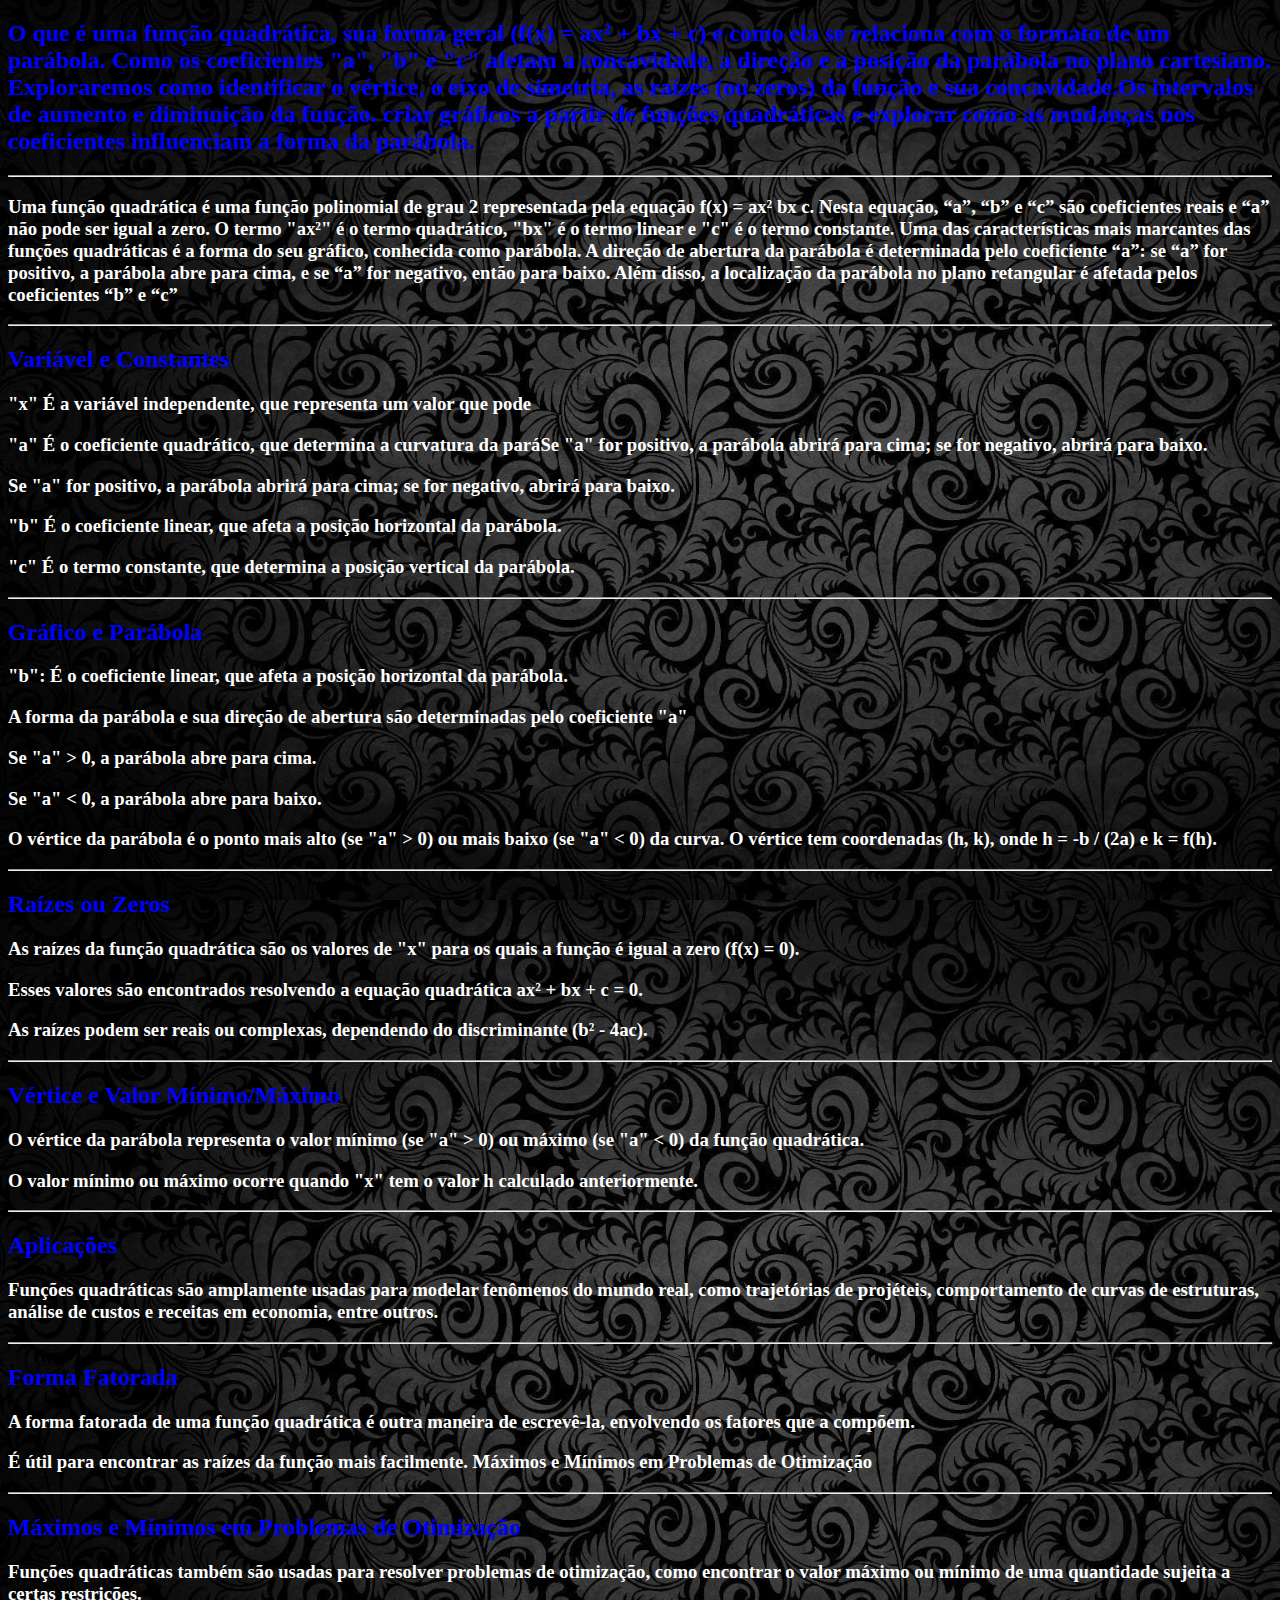
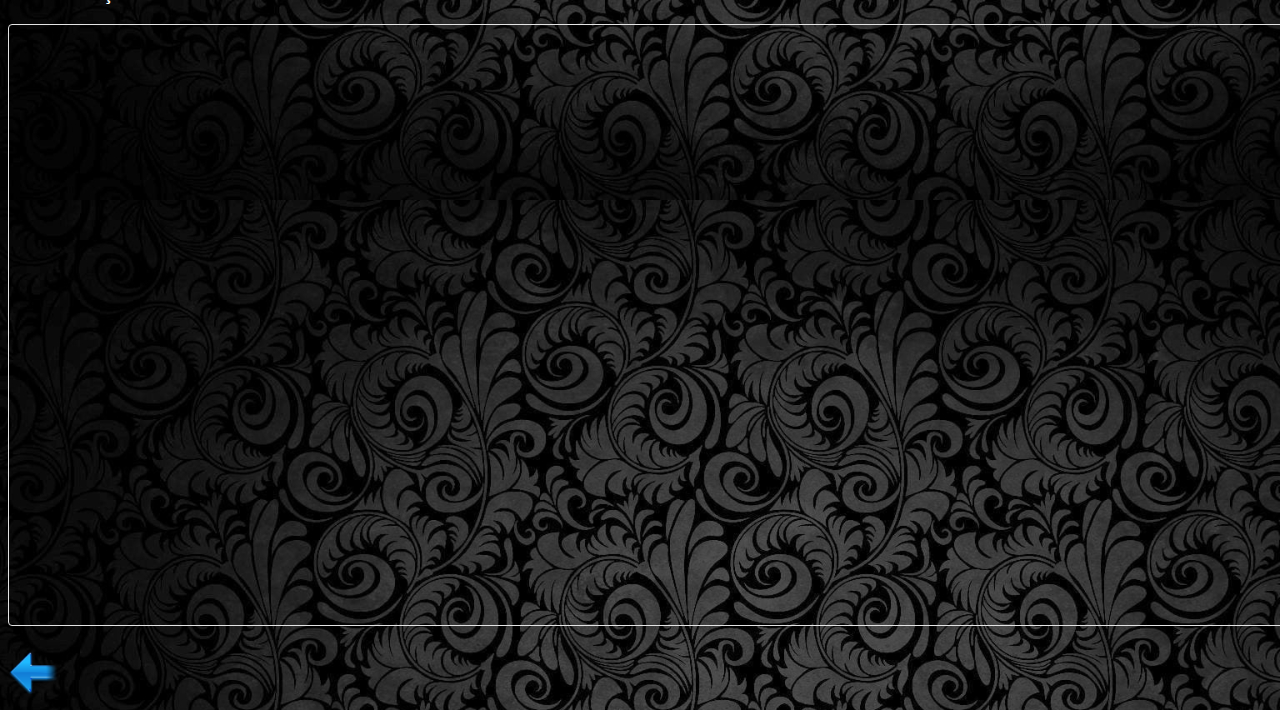
<file: quadratica.html>
<!DOCTYPE html>
<html lang="en">
<head>
    <meta charset="UTF-8">
    <meta name="viewport" content="width=device-width, initial-scale=1.0">
    <title>Document</title>
    <link rel="stylesheet" href="css/estilo2.css">
</head>
<body>
    <h2>O que é uma função quadrática, sua forma geral (f(x) = ax² + bx + c) e como ela se relaciona com o formato de um parábola. 
        Como os coeficientes "a", "b" e "c" afetam a concavidade, a direção e a posição da parábola no plano cartesiano. Exploraremos como identificar o vértice, o eixo de simetria, as raízes (ou zeros) da função e sua concavidade.Os intervalos de aumento e diminuição da função.
        criar gráficos a partir de funções quadráticas e explorar como as mudanças nos coeficientes influenciam a forma da parábola.</h2>
<hr>
        <h3>
 Uma função quadrática é uma função polinomial de grau 2 representada pela equação f(x) = ax² bx c. 
Nesta equação, “a”, “b” e “c” são coeficientes reais e “a” não pode ser igual a zero.
O termo "ax²" é o termo quadrático, "bx" é o termo linear e "c" é o termo constante. Uma das características mais marcantes das funções quadráticas é a forma do seu gráfico, conhecida como parábola.
A direção de abertura da parábola é determinada pelo coeficiente “a”: se “a” for positivo, a parábola abre para cima, e se “a” for negativo, então para baixo. 
Além disso, a localização da parábola no plano retangular é afetada pelos coeficientes “b” e “c”
 </h3>
    <hr>
    <h2>Variável e Constantes</h2>
<h3>"x" É a variável independente, que representa um valor que pode </h3>
  <h3>"a" É o coeficiente quadrático, que determina a curvatura da paráSe "a" for positivo, a parábola abrirá para cima; se for negativo, abrirá para baixo.</h3>
   <h3>Se "a" for positivo, a parábola abrirá para cima; se for negativo, abrirá para baixo.</h3>
    <h3>"b" É o coeficiente linear, que afeta a posição horizontal da parábola.</h3>
    <h3>"c" É o termo constante, que determina a posição vertical da parábola.</h3>
<hr>
<h2>Gráfico e Parábola</h2>
<h3>"b": É o coeficiente linear, que afeta a posição horizontal da parábola.</h3>
<h3>A forma da parábola e sua direção de abertura são determinadas pelo coeficiente "a"</h3>
<h3>Se "a" > 0, a parábola abre para cima.</h3>
<h3>Se "a" < 0, a parábola abre para baixo.</h3>
<h3>O vértice da parábola é o ponto mais alto (se "a" > 0) ou mais baixo (se "a" < 0) da curva. O vértice tem coordenadas (h, k), onde h = -b / (2a) e k = f(h).</h3>
<hr>
<h2>Raízes ou Zeros</h2>
<h3>As raízes da função quadrática são os valores de "x" para os quais a função é igual a zero (f(x) = 0).</h3>
<h3>Esses valores são encontrados resolvendo a equação quadrática ax² + bx + c = 0.</h3>
<h3>As raízes podem ser reais ou complexas, dependendo do discriminante (b² - 4ac).</h3>
<hr>
<h2>Vértice e Valor Mínimo/Máximo</h2>
<h3>O vértice da parábola representa o valor mínimo (se "a" > 0) ou máximo (se "a" < 0) da função quadrática.</h3>
<h3>O valor mínimo ou máximo ocorre quando "x" tem o valor h calculado anteriormente.</h3>
<hr>
<h2>Aplicações</h2>
<h3>Funções quadráticas são amplamente usadas para modelar fenômenos do mundo real, como trajetórias de projéteis, comportamento de curvas de estruturas, análise de custos e receitas em economia, entre outros.</h3>
<hr>
<h2>Forma Fatorada</h2>
<h3>A forma fatorada de uma função quadrática é outra maneira de escrevê-la, envolvendo os fatores que a compõem.</h3>
<h3>É útil para encontrar as raízes da função mais facilmente. Máximos e Mínimos em Problemas de Otimização</h3>
<hr>
<h2>Máximos e Mínimos em Problemas de Otimização</h2>
<h3>Funções quadráticas também são usadas para resolver problemas de otimização, como encontrar o valor máximo ou mínimo de uma quantidade sujeita a certas restrições.</h3>

<iframe src="https://www.geogebra.org/calculator/hdggqv7w?embed" width="900" height="600" allowfullscreen style="border: 1px solid #e4e4e4;border-radius: 4px;" frameborder="0"></iframe>

<br><br>

</body>
<a href="2 trimestre.html">
    <buton><img src="imagens/mmm.jpg" height="50" width="50"></buton>
</html>
</file>
<file: css/estilo.css>
*{
    text-align: center;
   
    }
   
    body{
  background-image: url(./img.jpg);
  background-repeat: no-repeat;
  background-size: cover;
    }
h1{
  color: white;
}
a {
  color: blue;
}
label{
  color: white;
}
textarea{
  height: 140px;
  width: 400px;
}
</file>
<file: css/estilo1.css>
h2{
    color: blue;
}
body{
   background-image: url(./img.jpg);
      }
  
  h3{
      color: white;
  }

  td{
      color: white;
  }
</file>
<file: css/estilo2.css>
h1{
    text-align: center;
    color: white;
}
h2{
    color: blue;
}
body{
  
    background-image: url(./img.jpg);
      }

.te{
background: black;
}
a {
    color: blue;
  }
  h3{
      color: white;
  }
  iframe{
    width: 1500px;
    height: 600px;
  }
  .teste{
    color: white;
    
  }
</file>
<file: css/estilo3.css>
body{
  
    background-image: url(./img.jpg);
      }
</file>
<file: css/introduçao.css>
body{
  
    background-image: url(./img.jpg);
      }
  
  h2{
  color: white;
  }
</file>
